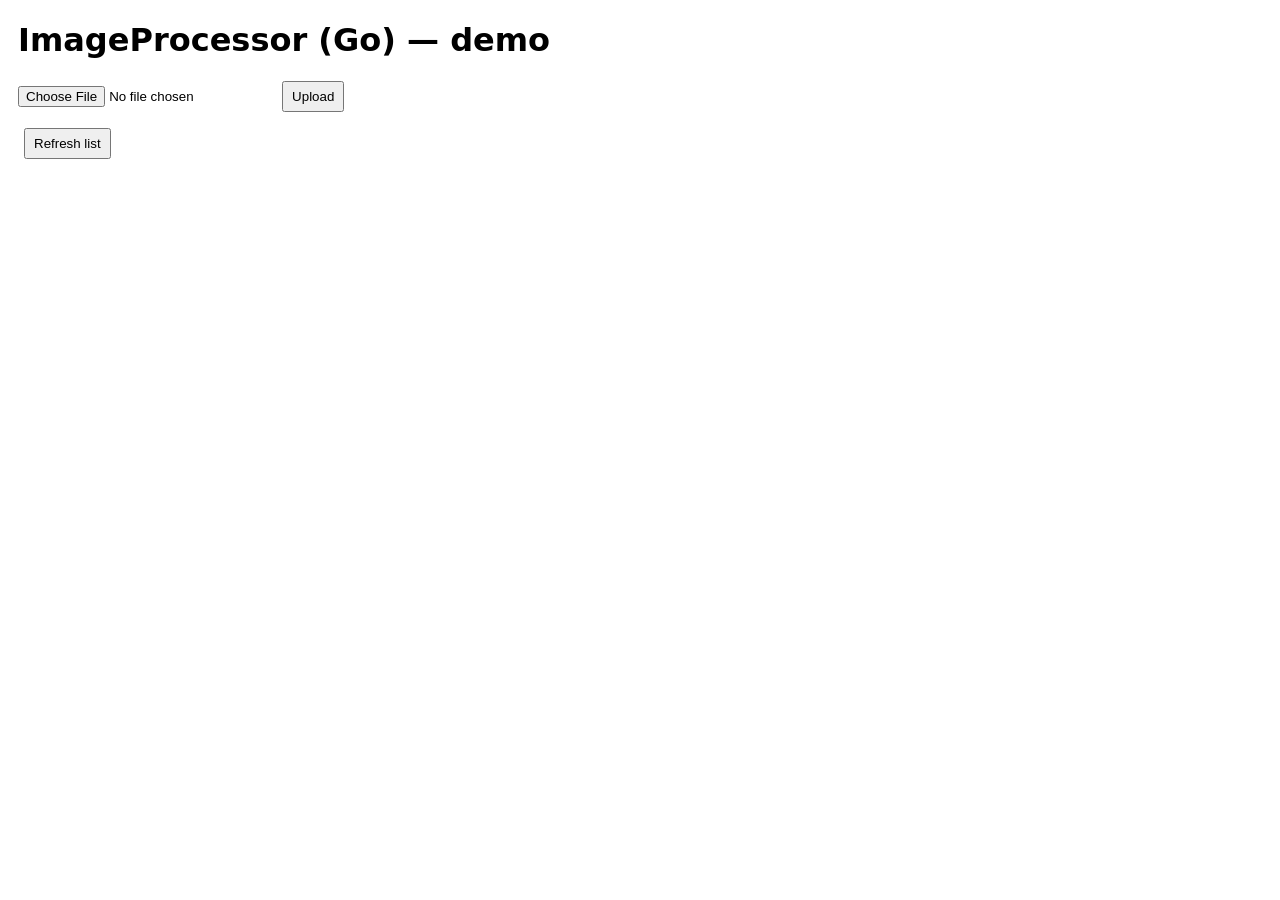
<file: ImageProcessor/frontend/index.html>
<!doctype html>
<html>
<head>
  <meta charset="utf-8" />
  <title>ImageProcessor Go — demo</title>
  <style>
    body{ font-family: system-ui, Arial; margin: 18px }
    .grid{ display:grid; grid-template-columns: repeat(auto-fill,minmax(220px,1fr)); gap:12px }
    .card{ border:1px solid #ddd; padding:8px; border-radius:6px }
    img{ max-width:100%; height:140px; object-fit:cover; background:#f3f3f3 }
    .meta{ display:flex; justify-content:space-between; align-items:center; margin-top:6px }
    button{ padding:6px 8px; margin-left:6px }
  </style>
</head>
<body>
  <h1>ImageProcessor (Go) — demo</h1>
  <form id="uploadForm">
    <input type="file" id="fileInput" name="file" accept="image/*" />
    <button>Upload</button>
  </form>
  <p><button id="refresh">Refresh list</button></p>
  <div id="list" class="grid"></div>

<script src="app.js"></script>
</body>
</html>
</file>
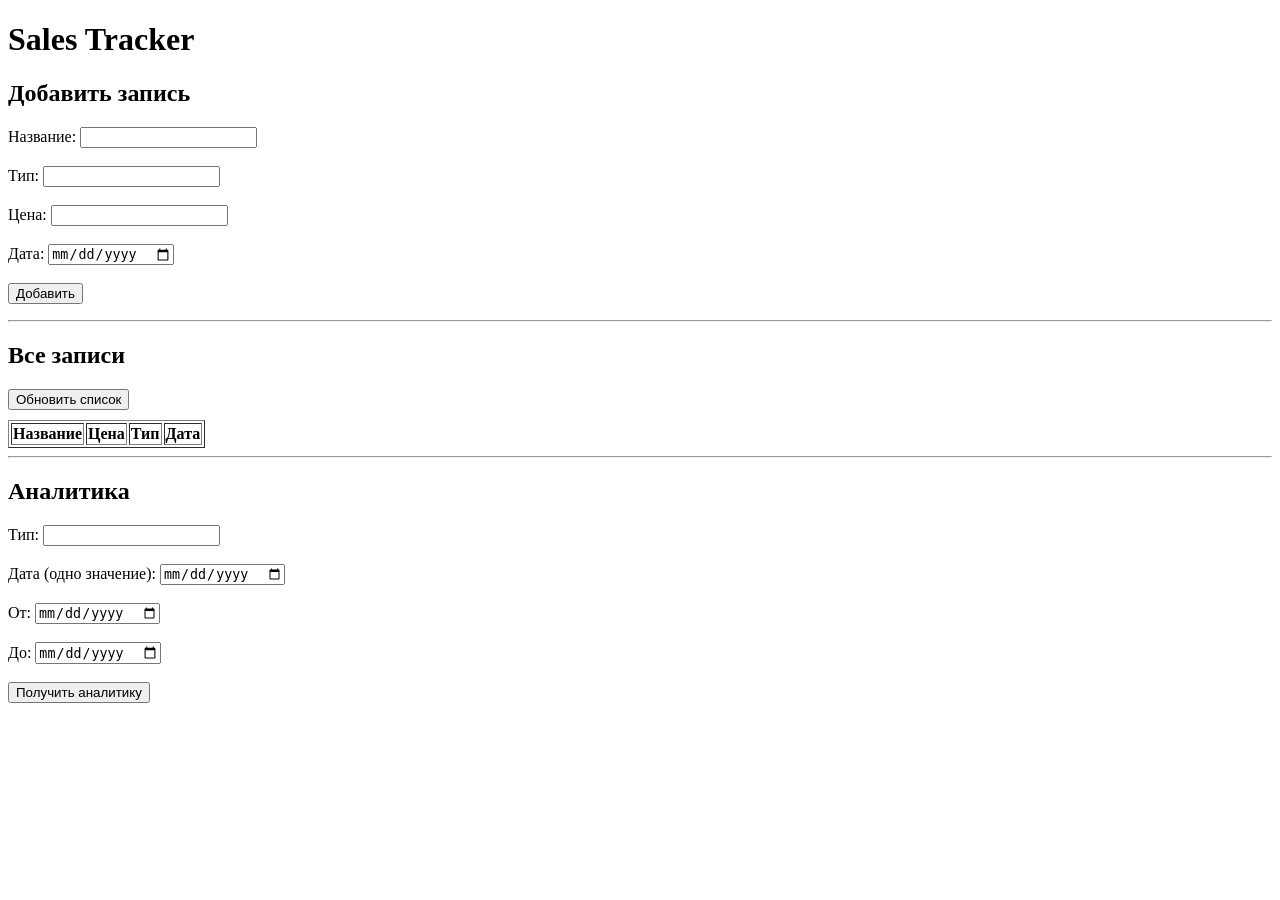
<file: SalesTracker/internal/web/static/index.html>
<!DOCTYPE html>
<html lang="ru">
<head>
    <meta charset="UTF-8" />
    <title>Sales Tracker</title>
</head>
<body>
<h1>Sales Tracker</h1>

<!-- Create Item -->
<section>
    <h2>Добавить запись</h2>
    <form id="createForm">
        <label>Название: <input type="text" id="name" required></label><br><br>
        <label>Тип: <input type="text" id="type" required></label><br><br>
        <label>Цена: <input type="number" id="price" required></label><br><br>
        <label>Дата: <input type="date" id="date"></label><br><br>
        <button type="submit">Добавить</button>
    </form>
    <p id="createResult"></p>
</section>

<hr>

<!-- Items list -->
<section>
    <h2>Все записи</h2>
    <button onclick="loadItems()">Обновить список</button>
    <table border="1" style="margin-top: 10px;">
        <thead>
        <tr>
            <th>Название</th>
            <th>Цена</th>
            <th>Тип</th>
            <th>Дата</th>
        </tr>
        </thead>
        <tbody id="itemsTable"></tbody>
    </table>
</section>

<hr>

<!-- Analytics -->
<section>
    <h2>Аналитика</h2>
    <form id="analyticsForm">
        <label>Тип: <input type="text" id="aType" required></label><br><br>
        <label>Дата (одно значение): <input type="date" id="aDate"></label><br><br>
        <label>От: <input type="date" id="aFrom"></label><br><br>
        <label>До: <input type="date" id="aTo"></label><br><br>
        <button type="submit">Получить аналитику</button>
    </form>

    <div id="analyticsResult" style="margin-top: 10px;"></div>
</section>

<script src="app.js"></script>
</body>
</html>
</file>
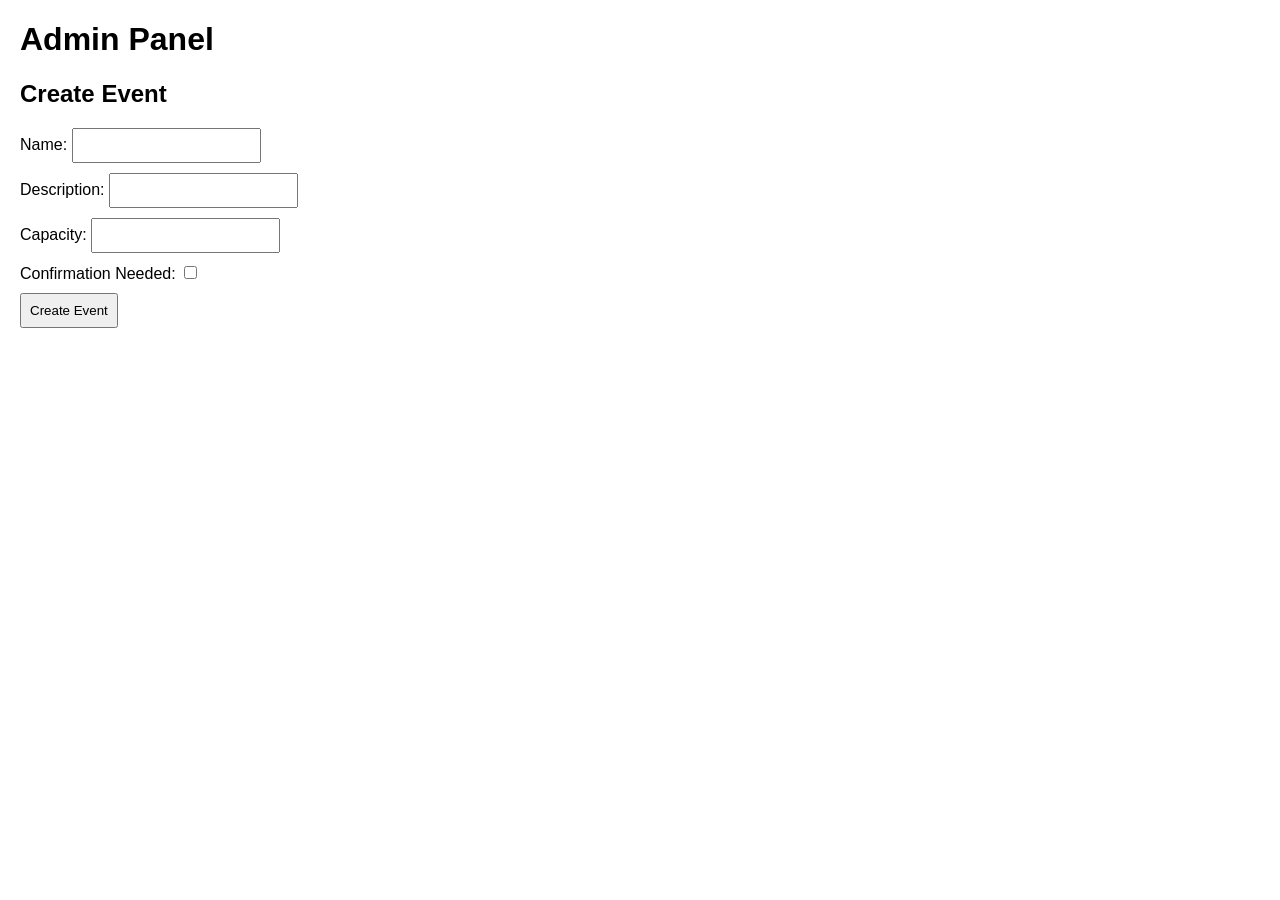
<file: EventBooker/internal/web/static/admin.html>
<!DOCTYPE html>
<html lang="en">
<head>
    <meta charset="UTF-8">
    <meta name="viewport" content="width=device-width, initial-scale=1.0">
    <title>Admin - Event Booker</title>
    <style>
        body { font-family: Arial, sans-serif; margin: 20px; }
        form { margin: 20px 0; }
        label { display: block; margin: 10px 0; }
        input, button { padding: 8px; }
    </style>
</head>
<body>
    <h1>Admin Panel</h1>
    <h2>Create Event</h2>
    <form id="createForm">
        <label>Name: <input type="text" id="name" required></label>
        <label>Description: <input type="text" id="description" required></label>
        <label>Capacity: <input type="number" id="capacity" required></label>
        <label>Confirmation Needed: <input type="checkbox" id="confirmation"></label>
        <button type="submit">Create Event</button>
    </form>
    <div id="message"></div>

    <script>
        const API_BASE = "http://localhost:8080";

        document.getElementById('createForm').addEventListener('submit', async (e) => {
            e.preventDefault();

            const body = {
                name: document.getElementById('name').value,
                description: document.getElementById('description').value,
                capacity: parseInt(document.getElementById('capacity').value),
                confirmation_need: document.getElementById('confirmation').checked
            };

            try {
                const res = await fetch(`${API_BASE}/events`, {
                    method: "POST",
                    headers: { "Content-Type": "application/json" },
                    body: JSON.stringify(body)
                });

                const data = await res.json();

                if (data.result) {
                    document.getElementById('message').innerHTML =
                        `<p style="color:green;">Event created successfully! ID: ${data.event.id || "(not returned)"}</p>`;
                } else {
                    document.getElementById('message').innerHTML =
                        `<p style="color:red;">Error: ${data.error?.Description || "Unknown error"}</p>`;
                }
            } catch (err) {
                document.getElementById('message').innerHTML =
                    `<p style="color:red;">Network error</p>`;
                console.error(err);
            }
        });
    </script>
</body>
</html>
</file>
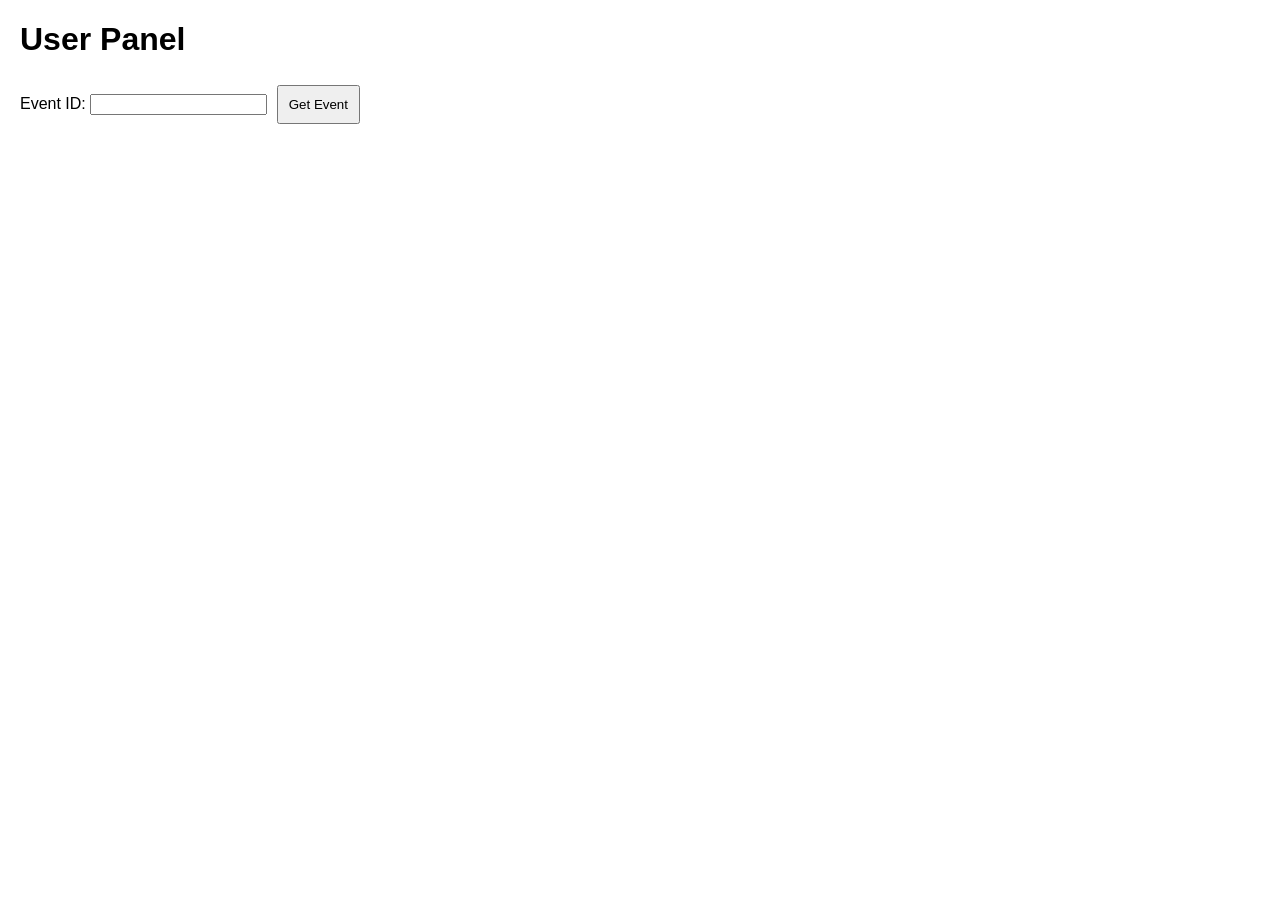
<file: EventBooker/internal/web/static/user.html>
<!DOCTYPE html>
<html lang="en">
<head>
    <meta charset="UTF-8">
    <meta name="viewport" content="width=device-width, initial-scale=1.0">
    <title>User - Event Booker</title>
    <style>
        body { font-family: Arial, sans-serif; margin: 20px; }
        .event { border: 1px solid #ccc; padding: 10px; margin: 10px 0; }
        button { margin: 5px; padding: 10px; }
        .info { margin-top: 10px; padding: 10px; background: #eef; border-radius: 5px; }
    </style>
</head>
<body>
    <h1>User Panel</h1>

    <div>
        <label>Event ID: <input type="number" id="eventId"></label>
        <button onclick="getEvent()">Get Event</button>
    </div>

    <div id="eventInfo"></div>

    <script>
        const API_BASE = "http://localhost:8080";

        async function getEvent() {
            const id = document.getElementById("eventId").value;
            if (!id) return;

            try {
                const res = await fetch(`${API_BASE}/events/${id}`);
                const data = await res.json();

                if (data.result) {
                    const e = data.event;

                    document.getElementById("eventInfo").innerHTML = `
                        <div class="event">
                            <h2>${e.name}</h2>
                            <p>${e.description}</p>
                            <p>Capacity: ${e.capacity}</p>
                            <p>Confirmation Needed: ${e.confirmation_need ? "Yes" : "No"}</p>
                            <p>Created: ${new Date(e.CreatedAt).toLocaleString()}</p>
                            <button onclick="bookSeat(${id})">Book Seat</button>
                        </div>
                    `;
                } else {
                    document.getElementById("eventInfo").innerHTML =
                        `<p style="color:red;">Error: ${data.error?.Description}</p>`;
                }
            } catch (err) {
                console.error(err);
            }
        }

        async function bookSeat(id) {
            try {
                const res = await fetch(`${API_BASE}/events/${id}/book`, {
                    method: "POST"
                });
                const data = await res.json();

                if (!data.result) {
                    alert(`Error: ${data.error?.Description}`);
                    return;
                }

                const bookId = data.bookId;
                const needConfirm = data.confirmation_need;

                let html = `
                    <div class="info">
                        <p><strong>Seat booked!</strong></p>
                        <p>Booking ID: <b>${bookId}</b></p>
                `;

                if (needConfirm) {
                    html += `
                        <button onclick="confirmBooking(${id}, ${bookId})">
                            Confirm Booking
                        </button>
                    `;
                } else {
                    html += `<p>No confirmation required for this event.</p>`;
                }

                html += `</div>`;

                document.getElementById("eventInfo").innerHTML += html;

            } catch (err) {
                console.error(err);
            }
        }

        async function confirmBooking(eventId, bookId) {
            try {
                const res = await fetch(`${API_BASE}/events/${eventId}/confirm`, {
                    method: "POST",
                    headers: { "Content-Type": "application/json" },
                    body: JSON.stringify({ book_id: bookId })
                });

                const data = await res.json();

                if (data.result) {
                    alert("Booking confirmed!");
                } else {
                    alert("Error: " + (data.error?.Description || "Unknown"));
                }
            } catch (err) {
                console.error(err);
            }
        }
    </script>
</body>
</html>
</file>
